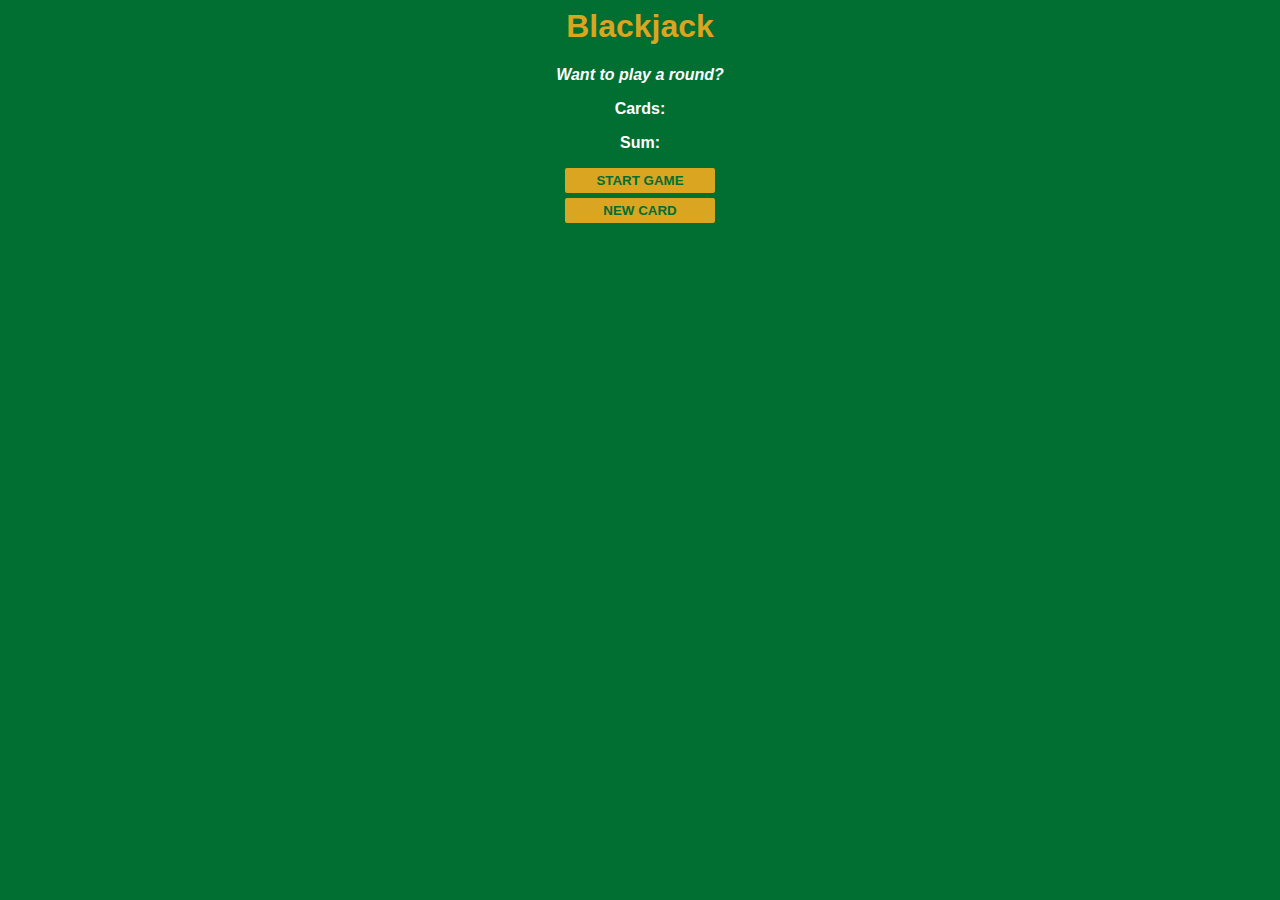
<file: SimpleBlackJack/index.html>
<html>
  <head>
    <link rel="stylesheet" href="index.css" />
  </head>
  <body>
    <h1>Blackjack</h1>
    <p id="message-el">Want to play a round?</p>
    <p id="cards-el">Cards:</p>
    <p id="sum-el">Sum:</p>
    <div class="button-container">
      <button onclick="startGame()">START GAME</button>
      <button onclick="newCard()">NEW CARD</button>
    </div>
    <script src="index.js"></script>
  </body>
</html>
</file>
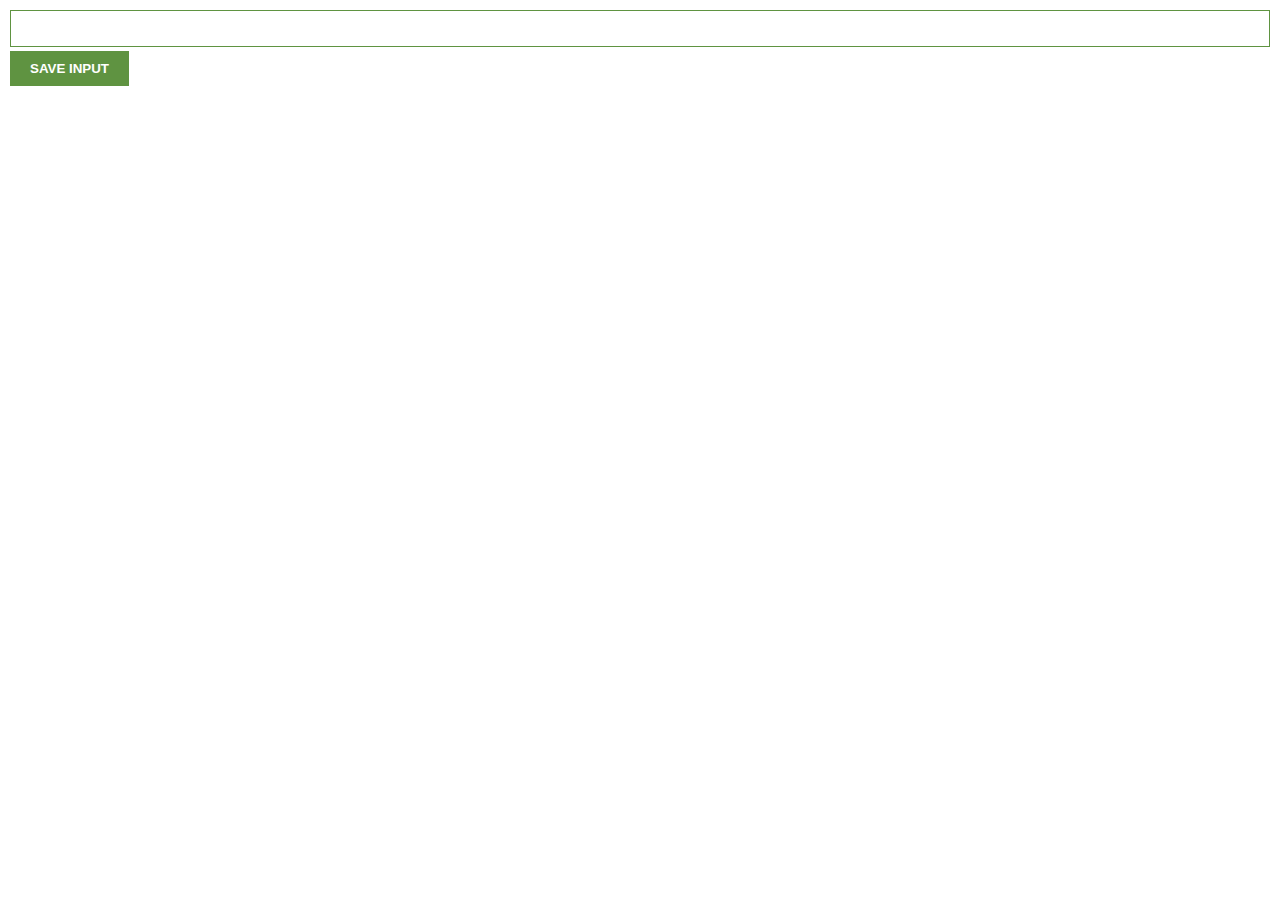
<file: SimpleChromeExtension/index.html>
<html>
  <head>
    <link rel="stylesheet" href="index.css" />
  </head>
  <body>
    <input type="text" id="input-el" />
    <button id="input-btn">SAVE INPUT</button>
    <ul id="ul-el"></ul>
    <script src="index.js"></script>
  </body>
</html>
</file>
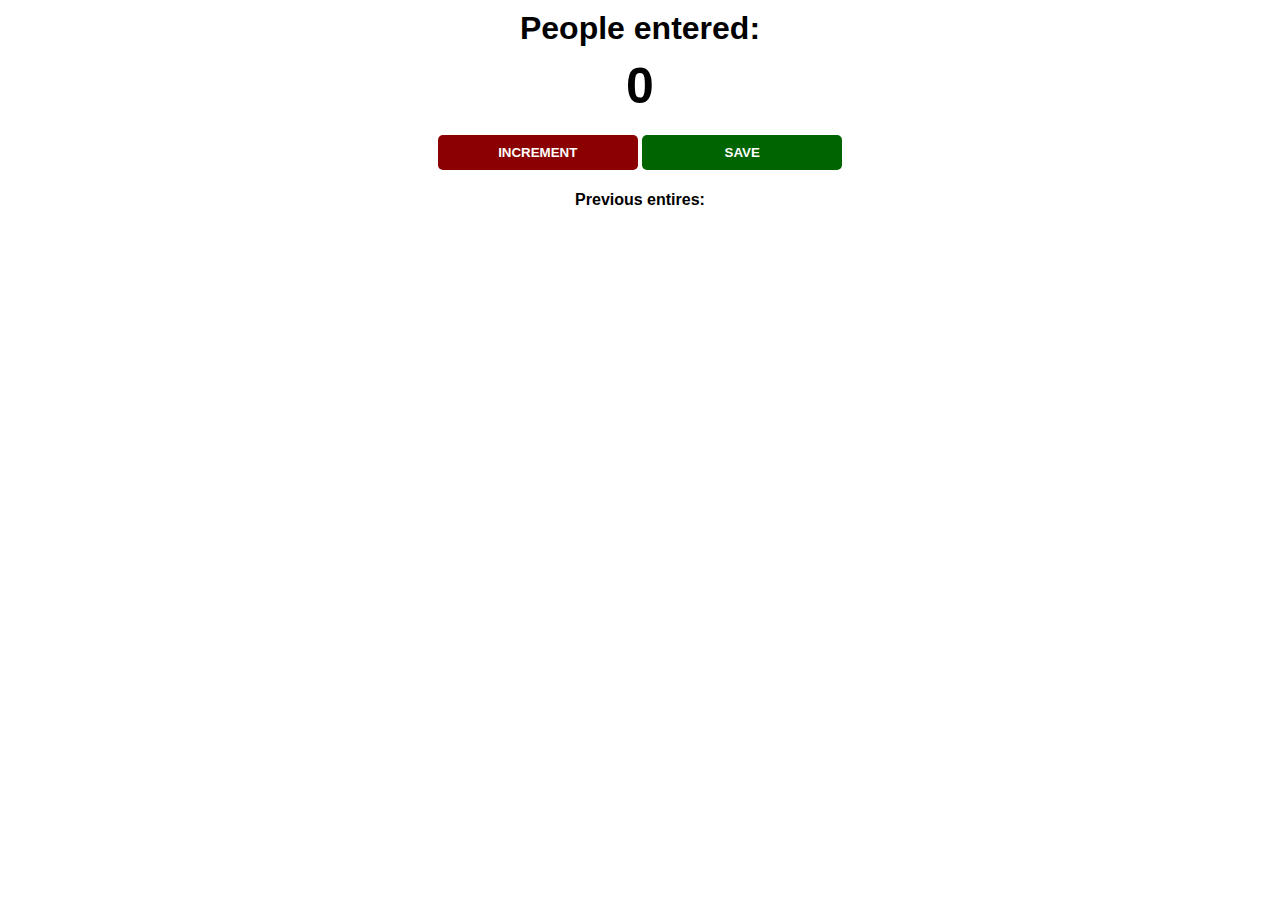
<file: SimpleCounter/index.html>
<html>
  <head>
    <link rel="stylesheet" href="index.css" />
  </head>
  <body>
    <h1>People entered:</h1>
    <h2 id="count-el">0</h2>
    <button id="increment-btn" onclick="increment()">INCREMENT</button>
    <button id="save-btn" onclick="save()">SAVE</button>
    <p id="save-el">Previous entires:</p
    <script src="index.js"></script>
  </body>
</html>
</file>
<file: SimpleBlackJack/index.css>
body {
  font-family: "Trebuchet MS", "Lucida Sans Unicode", "Lucida Grande", Arial,
    sans-serif;
  background-color: #016f32;
  background-size: cover;
  font-weight: bold;
  color: white;
  text-align: center;
}

h1 {
  color: goldenrod;
}

#message-el {
  font-style: italic;
}

.button-container {
  display: flex;
  flex-direction: column;
  align-items: center;
  gap: 5px;
  justify-content: center;
}

button {
  color: #016f32;
  width: 150px;
  background-color: goldenrod;
  padding: 5px 0px 5px 0px;
  font-weight: bold;
  border: none;
  border-radius: 2px;
}
</file>
<file: SimpleChromeExtension/index.css>
body {
  margin: 0;
  padding: 10px;
  font-family: Arial, Helvetica, sans-serif;
  min-width: 400px;
}

input {
  width: 100%;
  padding: 10px;
  box-sizing: border-box;
  border: 1px solid #5f9341;
  margin-bottom: 4px;
}

button {
  background: #5f9341;
  color: white;
  padding: 10px 20px;
  border: none;
  font-weight: bold;
}

/* STYLE THE LIST ACCORDING TO THE DESIGN */
ul {
  margin-top: 20px;
  list-style: none;
  padding-left: 0;
}

li {
  margin-top: 5px;
}

a {
  color: #5f9341;
}
</file>
<file: SimpleCounter/index.css>
body {
  font-family: -apple-system, BlinkMacSystemFont, "Segoe UI", Roboto, Oxygen,
    Ubuntu, Cantarell, "Open Sans", "Helvetica Neue", sans-serif;
  font-weight: bold;
  text-align: center;
}

h1 {
  margin-top: 10px;
  margin-bottom: 10px;
}

h2 {
  font-size: 50px;
  margin-top: 0;
  margin-bottom: 20px;
}

button {
  border: none;
  padding-top: 10px;
  padding-bottom: 10px;
  color: white;
  font-weight: bold;
  width: 200px;
  margin-bottom: 5px;
  border-radius: 5px;
}

#increment-btn {
  background: darkred;
}

#save-btn {
  background: darkgreen;
}
</file>
